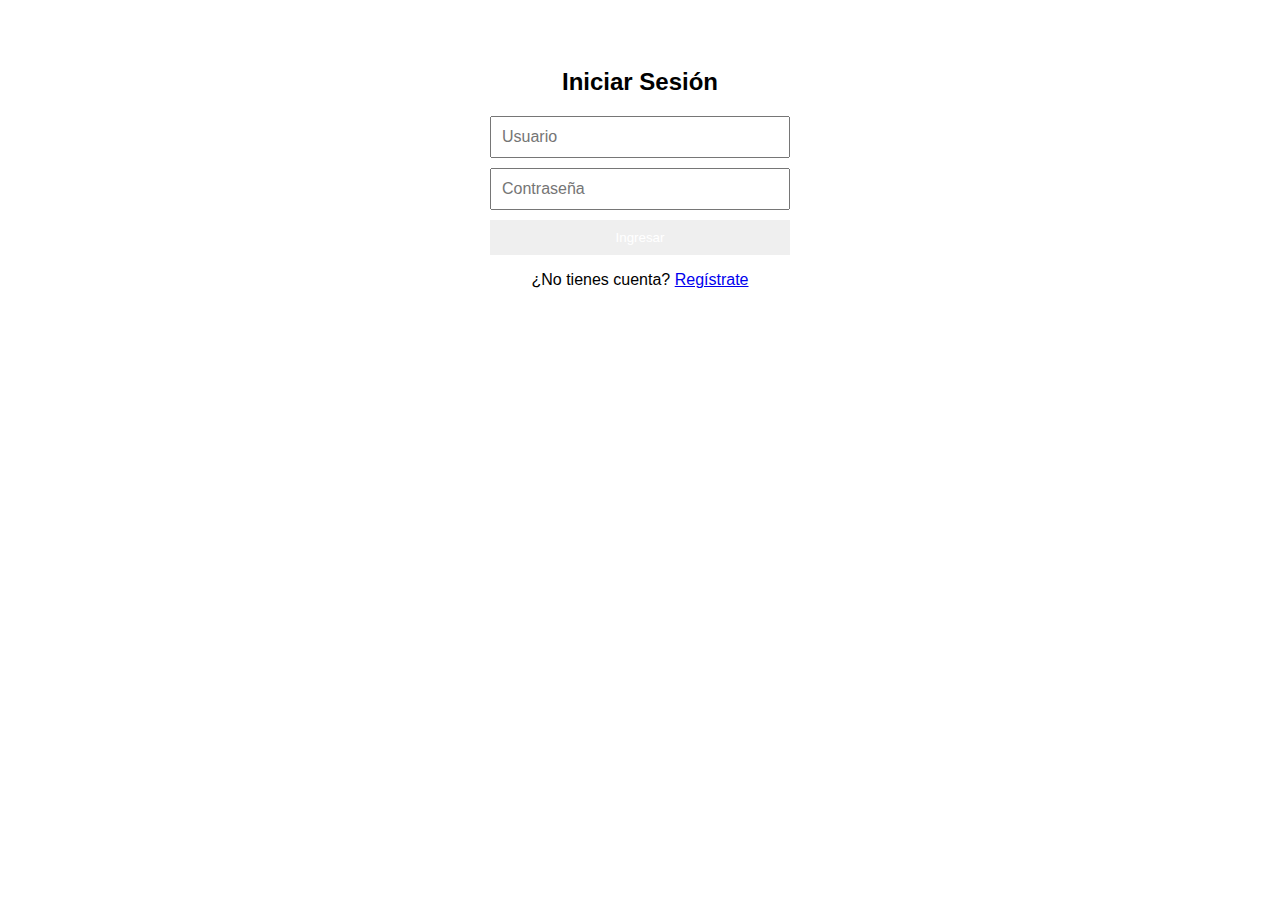
<file: index.html>
<!DOCTYPE html>
<html lang="es">
<head>
  <meta charset="UTF-8" />
  <title>Login</title>
  <link rel="stylesheet" href="style.css" />
</head>
<body>
  <h2>Iniciar Sesión</h2>
  <form id="loginForm">
    <input type="text" id="loginUser" placeholder="Usuario" required />
    <input type="password" id="loginPass" placeholder="Contraseña" required />
    <button type="submit">Ingresar</button>
  </form>
  <p>¿No tienes cuenta? <a href="register.html">Regístrate</a></p>

  <script src="script.js"></script>
</body>
</html>
</file>
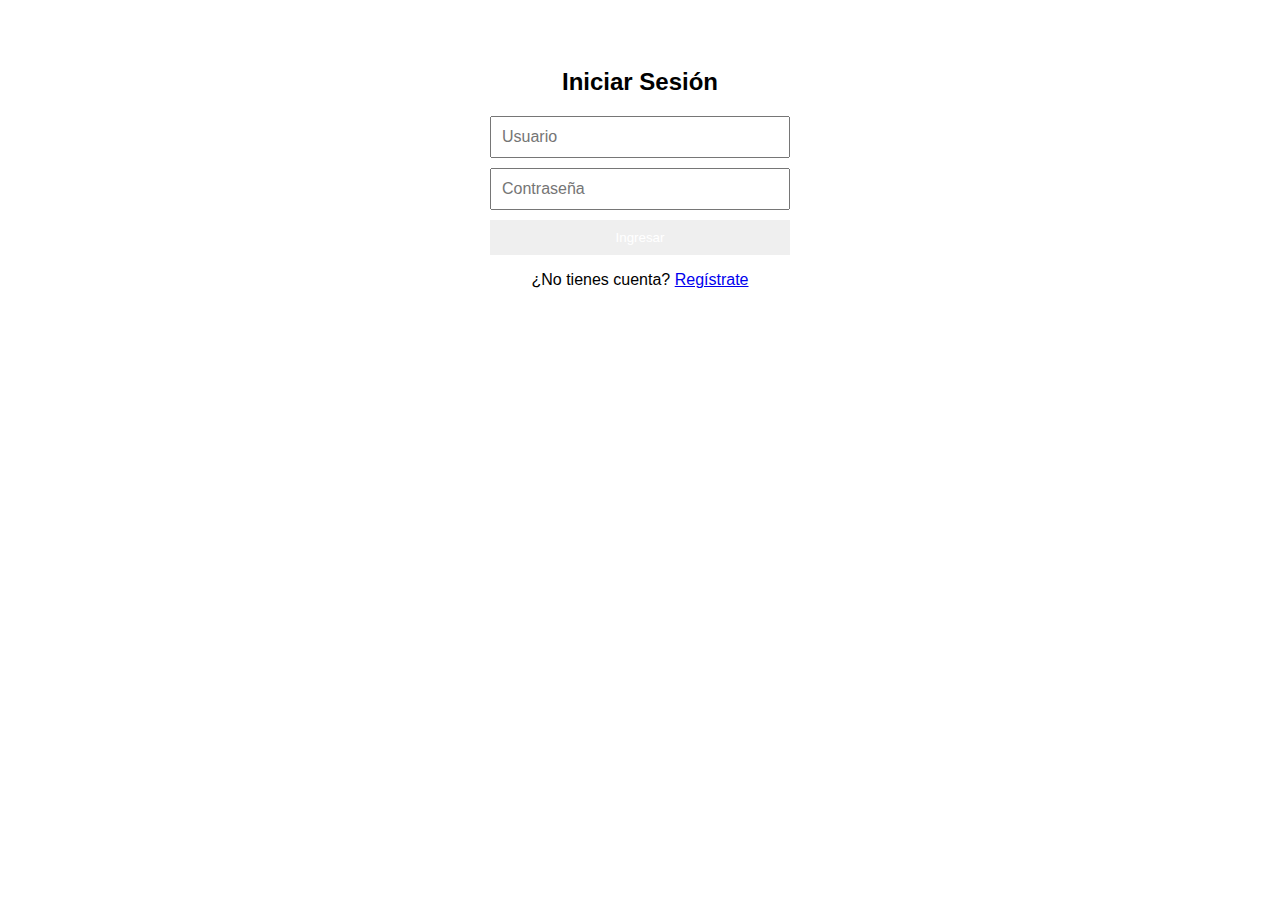
<file: dashboard.html>
<!DOCTYPE html>
<html lang="es">
<head>
  <meta charset="UTF-8" />
  <title>Dashboard</title>
  <link rel="stylesheet" href="style.css" />
</head>
<body>
  <h2>Bienvenido al Panel</h2>
  <p id="welcomeMessage"></p>
  <button onclick="logout()">Cerrar sesión</button>

  <script>
    const currentUser = localStorage.getItem('currentUser');
    if (!currentUser) {
      window.location.href = 'index.html';
    } else {
      document.getElementById('welcomeMessage').innerText = `Hola, ${currentUser}`;
    }

    function logout() {
      localStorage.removeItem('currentUser');
      window.location.href = 'index.html';
    }
  </script>
</body>
</html>
</file>
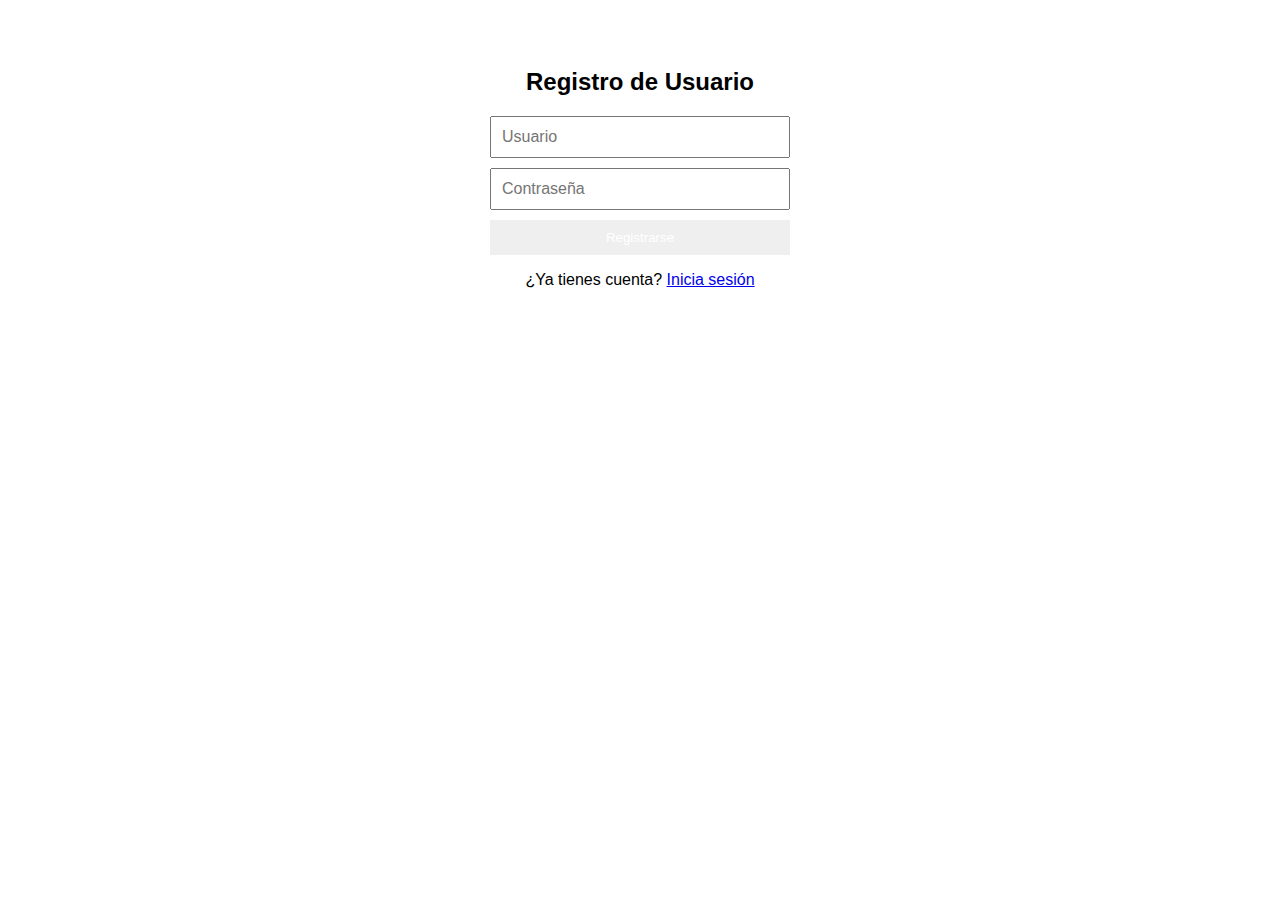
<file: register.html>
<!DOCTYPE html>
<html lang="es">
<head>
  <meta charset="UTF-8" />
  <title>Registro</title>
  <link rel="stylesheet" href="style.css" />
</head>
<body>
  <h2>Registro de Usuario</h2>
  <form id="registerForm">
    <input type="text" id="registerUser" placeholder="Usuario" required />
    <input type="password" id="registerPass" placeholder="Contraseña" required />
    <button type="submit">Registrarse</button>
  </form>
  <p>¿Ya tienes cuenta? <a href="index.html">Inicia sesión</a></p>

  <script src="script.js"></script>
</body>
</html>
</file>
<file: style.css>
body {
  font-family: sans-serif;
  display: flex;
  flex-direction: column;
  align-items: center;
  padding: 40px;
  background: blanco;
}

form {
  display: flex;
  flex-direction: column;
  gap: 10px;
  width: 300px;
}

input {
  padding: 10px;
  font-size: 16px;
}

button {
  padding: 10px;
  background-color: morado;
  color: white;
  border: none;
  cursor: pointer;
}

button:hover {
  background-color: azul;
}
</file>
